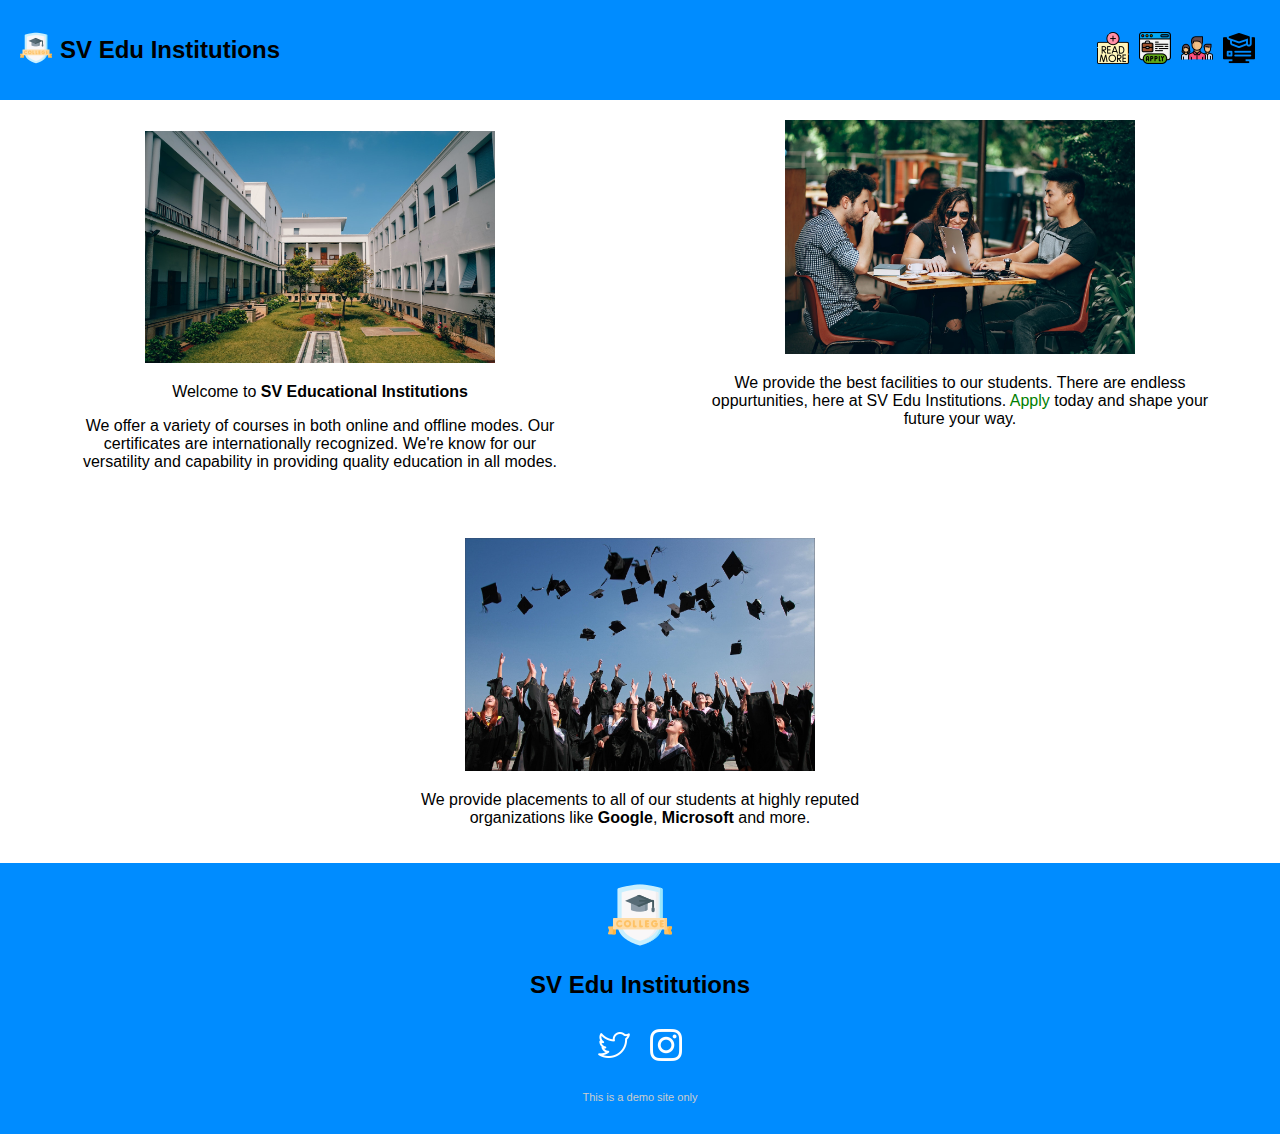
<file: index.html>
<!DOCTYPE html>
<html lang="en">
<head>
    <meta charset="UTF-8">
    <meta http-equiv="X-UA-Compatible" content="IE=edge">
    <meta name="viewport" content="width=device-width, initial-scale=1.0">
    <link rel="stylesheet" href="css/index.css">
    <title>SV Edu Institutions</title>
</head>
<body>

<header>
    <div id="inst-name">
        <a href="#"><img src="css/images/icons/college.png" alt=""></a>
        <h1>SV&nbsp;Edu Institutions</h1>
    </div>
    <div id="icons">
        <a href="about.html"><img src="css/images/icons/read-more.png" alt=""></a>
        <a href="apply.html"><img src="css/images/icons/apply.png" alt=""></a>
        <a href="founders.html"><img src="css/images/icons/founders.png" alt=""></a>
        <a href="courses.html"><img src="css/images/icons/courses.png" alt=""></a>
    </div>
</header>

<main>
    <section id="one">
        <img src="css/images/college.jpg" alt="">
        <p>Welcome to <span>SV Educational Institutions</span></p>
        <p>We offer a variety of courses in both online and offline modes. Our certificates are internationally recognized. We're know for our versatility and capability in providing quality education in all modes.</p>
    </section>
    <section id="two">
        <img src="css/images/college-life.jpg" alt="">
        <p>We provide the best facilities to our students. There are endless oppurtunities, here at SV Edu Institutions. <a href="apply.html">Apply</a> today and shape your future your way.</p><br><br><br>
    </section>
    <section id="three">
        <img src="css/images/placements.jpg" alt="">
        <p>We provide placements to all of our students at highly reputed organizations like <strong>Google</strong>, <strong>Microsoft</strong> and more.</p>
    </section>
</main>

<footer>
    <a href="#"><img src="css/images/icons/college.png" alt=""></a>
    <h2>SV Edu Institutions</h2>
    <ul>
        <li><a href="https://twitter.com/Suryachandrav05" target="_blank"><img src="css/images/icons/twitter-white.png" alt="twitter"></a></li>
        <li><a href="https://www.instagram.com/s.r.k_._._2003/" target="_blank"><img src="css/images/icons/instagram-white.png" alt="instagram"></a></li>
    </ul>
    <p>This is a demo site only</p>
</footer>

</body>
</html>
</file>
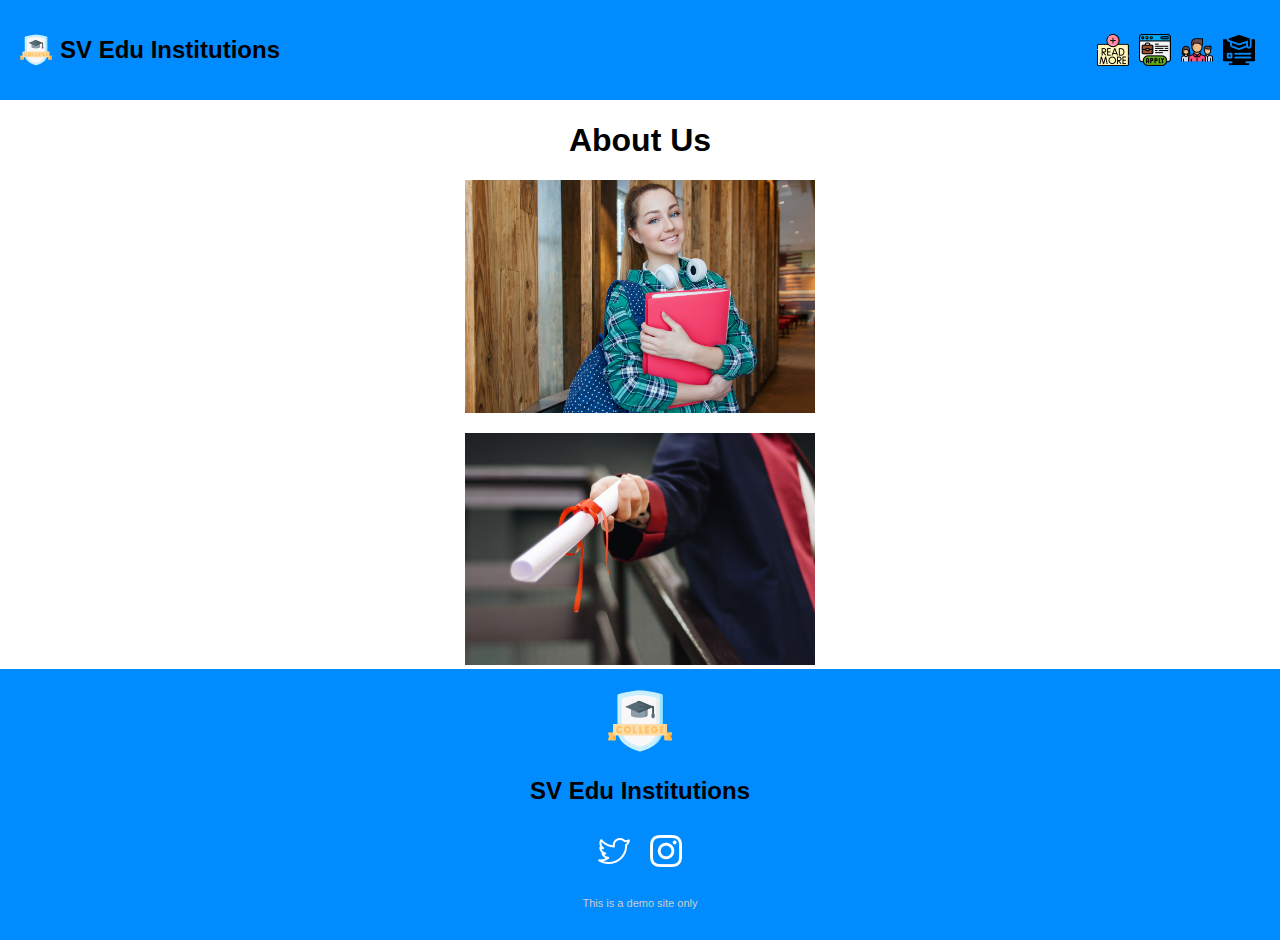
<file: about.html>
<!DOCTYPE html>
<html lang="en">
<head>
    <meta charset="UTF-8">
    <meta http-equiv="X-UA-Compatible" content="IE=edge">
    <meta name="viewport" content="width=device-width, initial-scale=1.0">
    <link rel="stylesheet" href="css/about.css">
    <title>About</title>
</head>
<body>

<header>
    <div id="inst-name">
        <img src="css/images/icons/college.png" alt="">
        <h1>SV&nbsp;Edu Institutions</h1>
    </div>
    <div id="icons">
        <img src="css/images/icons/read-more.png" alt="">
        <img src="css/images/icons/apply.png" alt="">
        <img src="css/images/icons/founders.png" alt="">
        <img src="css/images/icons/courses.png" alt="">
    </div>
</header>
    
<main>
    <h1>About Us</h1>
    <img src="css/images/college-student.jpg" alt=""><!-- Starting Image -->
    <p>
        <!-- Add the description here -->
    </p>
    <img src="css/images/degrre.jpg" alt=""><!-- Closing image -->
</main>

<footer>
    <img src="css/images/icons/college.png" alt="">
    <h2>SV Edu Institutions</h2>
    <ul>
        <li><a href="https://twitter.com/Suryachandrav05" target="_blank"><img src="css/images/icons/twitter-white.png" alt="twitter"></a></li>
        <li><a href="https://www.instagram.com/s.r.k_._._2003/" target="_blank"><img src="css/images/icons/instagram-white.png" alt="instagram"></a></li>
    </ul>
    <p>This is a demo site only</p>
</footer>

</body>
</html>
</file>
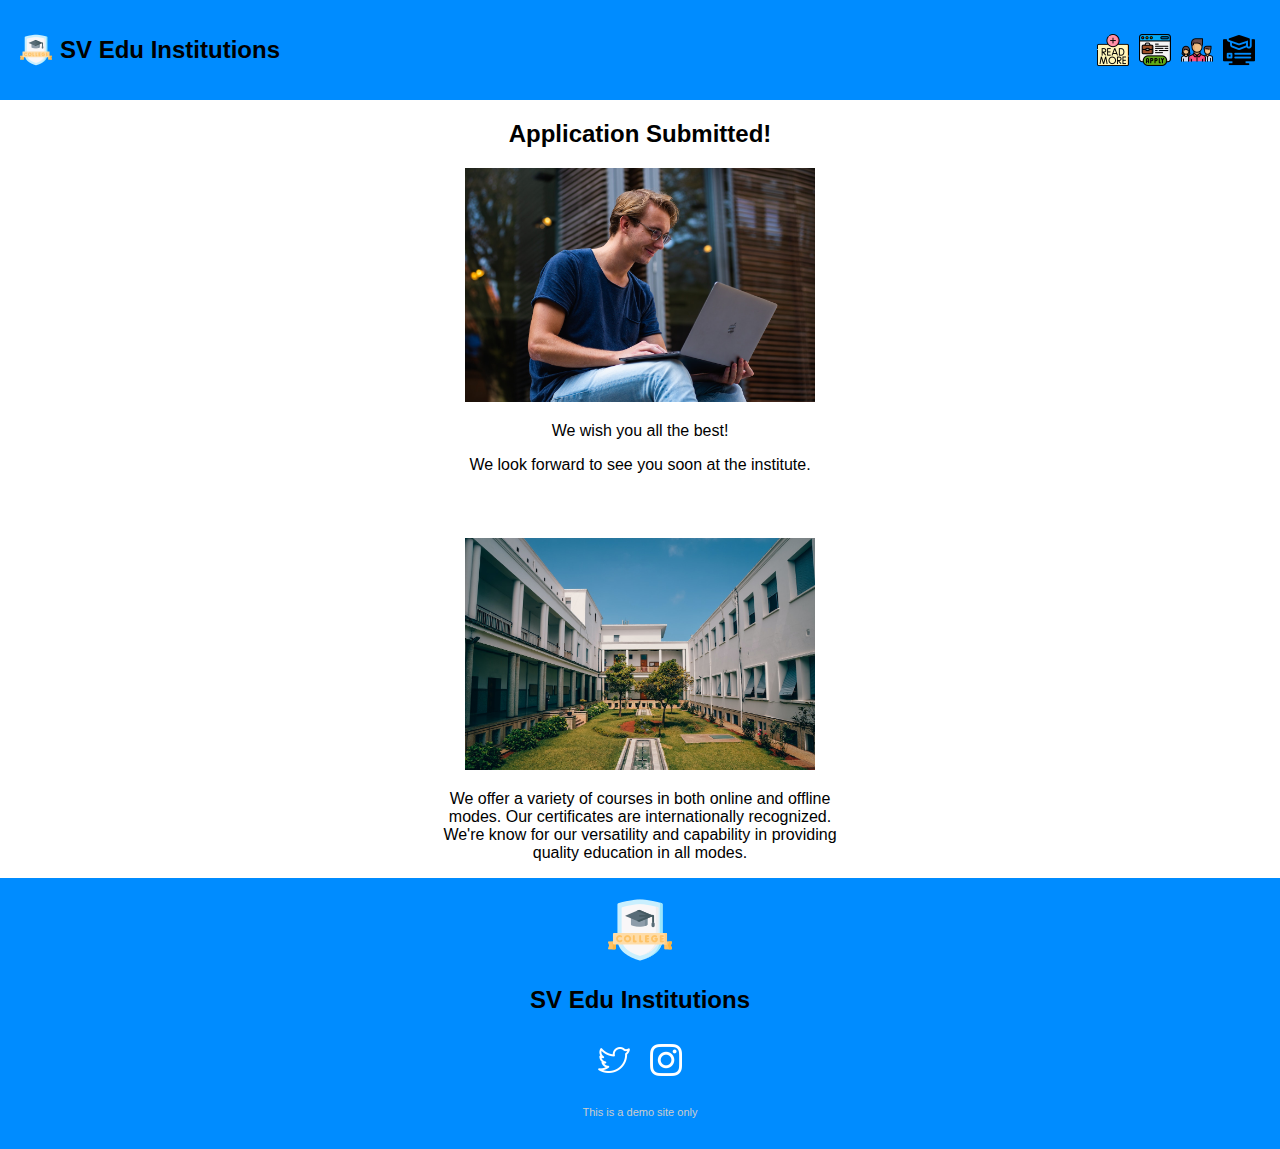
<file: apply-land.html>
<!DOCTYPE html>
<html lang="en">
<head>
    <meta charset="UTF-8">
    <meta http-equiv="X-UA-Compatible" content="IE=edge">
    <meta name="viewport" content="width=device-width, initial-scale=1.0">
    <link rel="stylesheet" href="css/apply-land.css">
    <title>Application Complete</title>
</head>
<body>

<header>
    <div id="inst-name">
        <img src="css/images/icons/college.png" alt="">
        <h1>SV&nbsp;Edu Institutions</h1>
    </div>
    <div id="icons">
        <img src="css/images/icons/read-more.png" alt="">
        <img src="css/images/icons/apply.png" alt="">
        <img src="css/images/icons/founders.png" alt="">
        <img src="css/images/icons/courses.png" alt="">
    </div>
</header>
    
<main>
    <h2>Application Submitted!</h2>
    <section id="one">
        <img src="css/images/apply.jpg" alt="">
        <p>We wish you all the best!</p>
        <p>We look forward to see you soon at the institute.</p>
    </section>
    <section id="two">
        <img src="css/images/college.jpg" alt="">
        <p>We offer a variety of courses in both online and offline modes. Our certificates are internationally recognized. We're know for our versatility and capability in providing quality education in all modes.</p>
    </section>
</main>

<footer>
    <img src="css/images/icons/college.png" alt="">
    <h2>SV Edu Institutions</h2>
    <ul>
        <li><a href="https://twitter.com/Suryachandrav05" target="_blank"><img src="css/images/icons/twitter-white.png" alt="twitter"></a></li>
        <li><a href="https://www.instagram.com/s.r.k_._._2003/" target="_blank"><img src="css/images/icons/instagram-white.png" alt="instagram"></a></li>
    </ul>
    <p>This is a demo site only</p>
</footer>

</body>
</html>
</file>
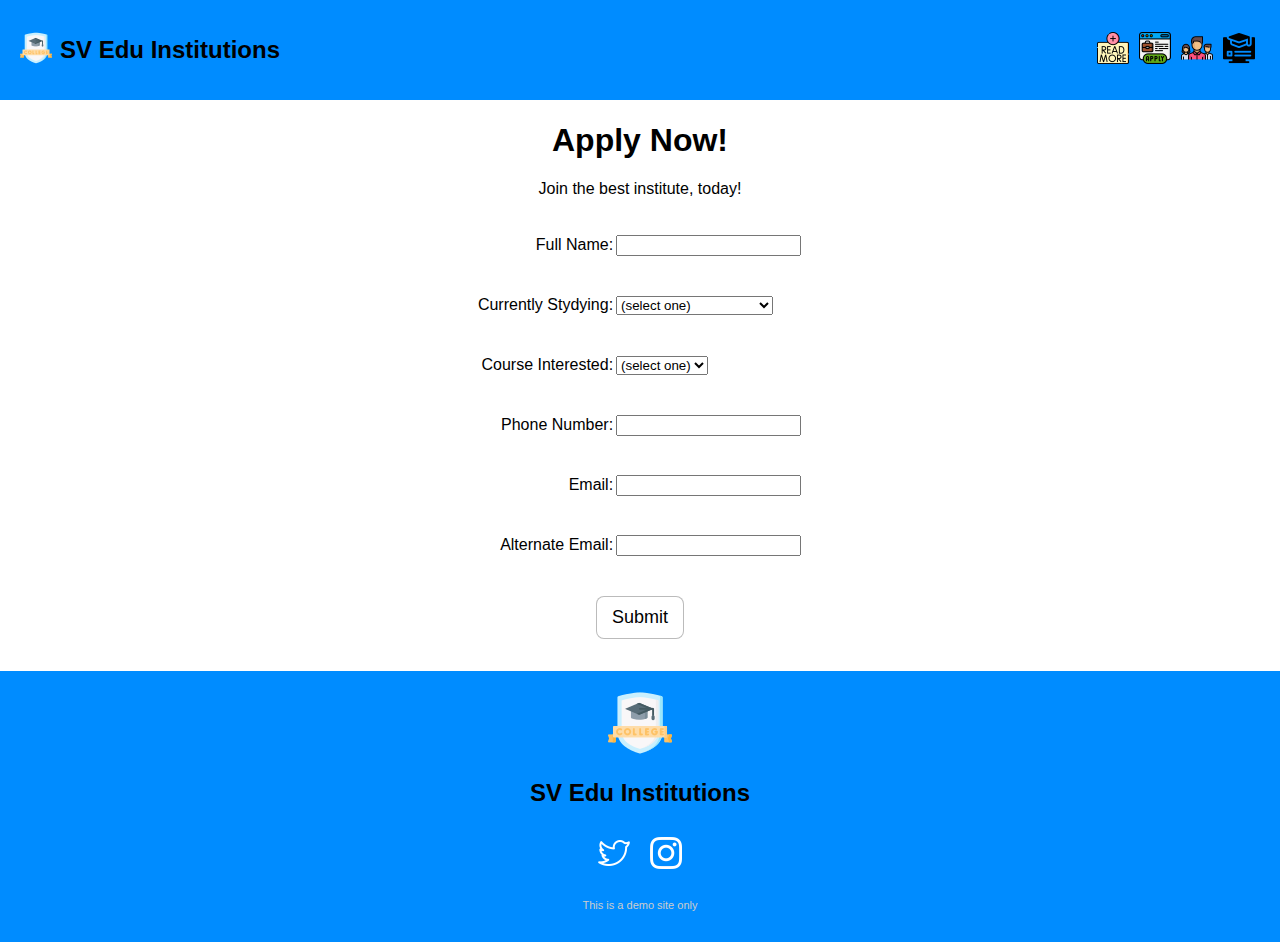
<file: apply.html>
<!DOCTYPE html>
<html lang="en">
<head>
    <meta charset="UTF-8">
    <meta http-equiv="X-UA-Compatible" content="IE=edge">
    <meta name="viewport" content="width=device-width, initial-scale=1.0">
    <link rel="stylesheet" href="css/apply.css">
    <title>Apply!</title>
</head>
<body>

<header>
    <div id="inst-name">
        <a href="index.html"><img src="css/images/icons/college.png" alt=""></a>
        <h1>SV&nbsp;Edu Institutions</h1>
    </div>
    <div id="icons">
        <a href="about.html"><img src="css/images/icons/read-more.png" alt=""></a>
        <a href="apply.html"><img src="css/images/icons/apply.png" alt=""></a>
        <a href="founders.html"><img src="css/images/icons/founders.png" alt=""></a>
        <a href="courses.html"><img src="css/images/icons/courses.png" alt=""></a>
    </div>
</header>
    
<main>
    <h1>Apply Now!</h1>
    <p>Join the best institute, today!</p>
<form action="apply-land.html">
<table>
    <tr>
        <td><label for="">Full Name:</label></td>
        <td><input type="text"></td>
    </tr>
    <tr>
        <td><label for="">Currently Stydying:</label></td>
        <td><select name="class" id="">
            <option value="option">(select one)</option>
            <option value="12th">12th Grade</option>
            <option value="1st">1st year BTech/similar</option>
            <option value="2nd">2nd year BTech/similar</option>
        </select>
        </td>
    </tr>
    <tr>
        <td><label for="">Course Interested:</label></td>
        <td>
            <select name="course" id="">
                <option value="">(select one)</option>
                <option value="">CSE</option>
                <option value="">ME</option>
                <option value="">ECE</option>
                <option value="">EEE</option>
                <option value="">IT</option>
                <option value="">CIVIL</option>
            </select>
        </td>
    </tr>
    <tr>
        <td><label for="">Phone Number:</label></td>
        <td><input type="tel"></td>
    </tr>
    <tr>
        <td><label for="email">Email:</label></td>
        <td><input type="email"></td>
    </tr>
    <tr>
        <td><label for="email">Alternate Email:</label></td>
        <td><input type="email"></td>
    </tr>
    <tr>
        <td colspan="2" id="button"><button>Submit</button></td>
    </tr>
</table>
</form>
</main>

<footer>
    <a href="index.html"><img src="css/images/icons/college.png" alt=""></a>
    <h2>SV Edu Institutions</h2>
    <ul>
        <li><a href="https://twitter.com/Suryachandrav05" target="_blank"><img src="css/images/icons/twitter-white.png" alt="twitter"></a></li>
        <li><a href="https://www.instagram.com/s.r.k_._._2003/" target="_blank"><img src="css/images/icons/instagram-white.png" alt="instagram"></a></li>
    </ul>
    <p>This is a demo site only</p>
</footer>

</body>
</html>
</file>
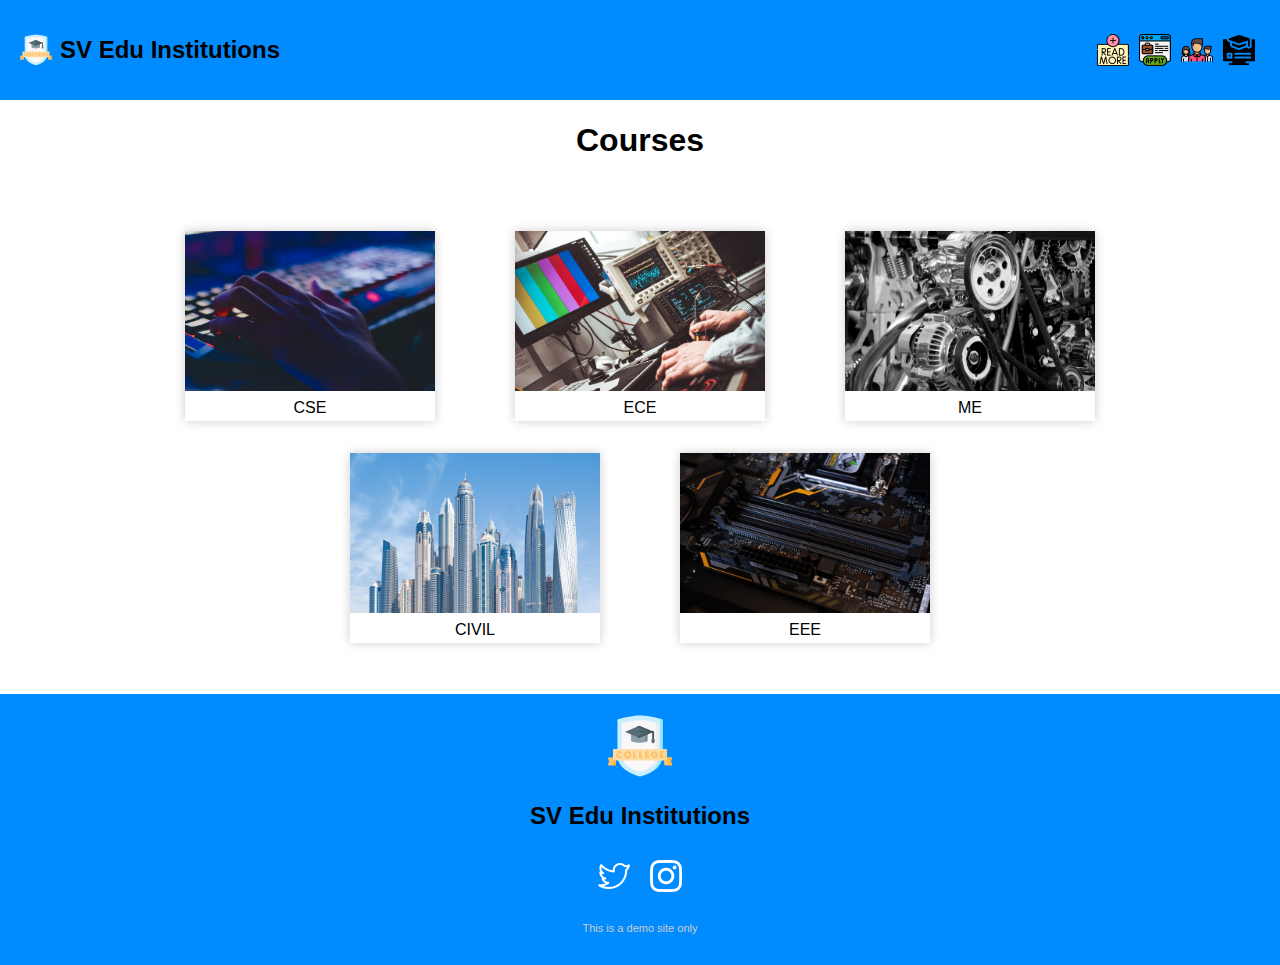
<file: courses.html>
<!DOCTYPE html>
<html lang="en">
<head>
    <meta charset="UTF-8">
    <meta http-equiv="X-UA-Compatible" content="IE=edge">
    <meta name="viewport" content="width=device-width, initial-scale=1.0">
    <link rel="stylesheet" href="css/courses.css">
    <title>Courses Offered</title>
</head>
<body>

<header>
    <div id="inst-name">
        <img src="css/images/icons/college.png" alt="">
        <h1>SV&nbsp;Edu Institutions</h1>
    </div>
    <div id="icons">
        <img src="css/images/icons/read-more.png" alt="">
        <img src="css/images/icons/apply.png" alt="">
        <img src="css/images/icons/founders.png" alt="">
        <img src="css/images/icons/courses.png" alt="">
    </div>
</header>
    
<h1 id="heading">Courses</h1>
<main>
    <figure>
        <img src="css/images/courses/cse.jpg" alt="">
        <figcaption>CSE</figcaption>
    </figure>
    <figure>
        <img src="css/images/courses/ece.jpg" alt="">
        <figcaption>ECE</figcaption>
    </figure>
    <figure>
        <img src="css/images/courses/me.jpg" alt="">
        <figcaption>ME</figcaption>
    </figure>
    <figure>
        <img src="css/images/courses/civil.jpg" alt="">
        <figcaption>CIVIL</figcaption>
    </figure>
    <figure>
        <img src="css/images/courses/eee.jpg" alt="">
        <figcaption>EEE</figcaption>
    </figure>
</main>

<footer>
    <img src="css/images/icons/college.png" alt="">
    <h2>SV Edu Institutions</h2>
    <ul>
        <li><a href="https://twitter.com/Suryachandrav05" target="_blank"><img src="css/images/icons/twitter-white.png" alt="twitter"></a></li>
        <li><a href="https://www.instagram.com/s.r.k_._._2003/" target="_blank"><img src="css/images/icons/instagram-white.png" alt="instagram"></a></li>
    </ul>
    <p>This is a demo site only</p>
</footer>

</body>
</html>
</file>
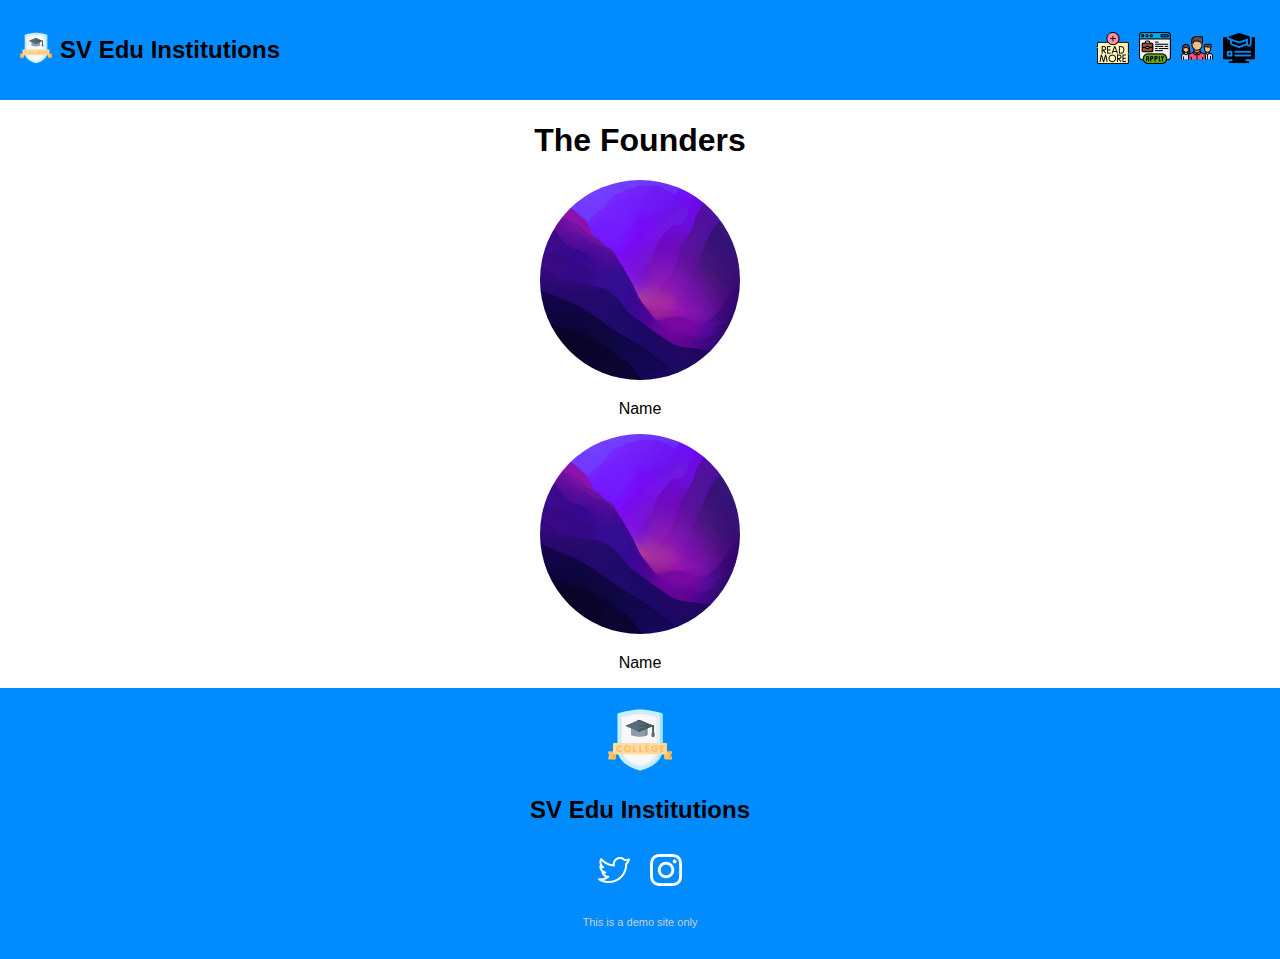
<file: founders.html>
<!DOCTYPE html>
<html lang="en">
<head>
    <meta charset="UTF-8">
    <meta http-equiv="X-UA-Compatible" content="IE=edge">
    <meta name="viewport" content="width=device-width, initial-scale=1.0">
    <link rel="stylesheet" href="css/founders.css">
    <title>SV Founders</title>
</head>
<body>

<header>
    <div id="inst-name">
        <a href="index.html"><img src="css/images/icons/college.png" alt=""></a>
        <h1>SV&nbsp;Edu Institutions</h1>
    </div>
    <div id="icons">
        <a href="about.html"><img src="css/images/icons/read-more.png" alt=""></a>
        <a href="apply.html"><img src="css/images/icons/apply.png" alt=""></a>
        <a href="founders.html"><img src="css/images/icons/founders.png" alt=""></a>
        <a href="courses.html"><img src="css/images/icons/courses.png" alt=""></a>
    </div>
</header>
    
<main>
    <h1>The Founders</h1>
    <section>
        <img src="css/images/sample.jpeg" alt=""><!--Change src with your picture-->
        <p>Name</p><!--Add your name here-->
        <p>
            <!--Add your description-->
        </p>
    </section>
    <section>
        <img src="css/images/sample.jpeg" alt=""><!--Change src with your picture-->
        
        <p>Name</p><!--Add your name here-->
        <p>
            <!--Add your description-->
        </p>
    </section>
</main>

<footer>
    <a href="index.html"><img src="css/images/icons/college.png" alt=""></a>
    <h2>SV Edu Institutions</h2>
    <ul>
        <li><a href="https://twitter.com/Suryachandrav05" target="_blank"><img src="css/images/icons/twitter-white.png" alt="twitter"></a></li>
        <li><a href="https://www.instagram.com/s.r.k_._._2003/" target="_blank"><img src="css/images/icons/instagram-white.png" alt="instagram"></a></li>
    </ul>
    <p>This is a demo site only</p>
</footer>

</body>
</html>
</file>
<file: css/index.css>
body {
    margin: 0;
    font-family: Verdana, Geneva, Tahoma, sans-serif;
}

/* Header */

header {
    display: flex;
    align-items: center;
    justify-content: space-between;
    padding: 20px;
    background-color: rgb(0, 140, 255);
}

#inst-name {
    display: flex;
    justify-content: center;
    align-items: center;
    flex-wrap: nowrap;
}

header img {
    width: 32px;
    height: 32px;
}

#inst-name h1 {
    font-size: 24px;
    margin-left: 8px;
}

#icons {
    display: flex;
    justify-content:left;
}

#icons img {
    padding: 5px;
}

#icons img:hover {
    background-color: #00000044;
}

/* Main */

main {
    display: flex;
    justify-content: center;
    align-items: center;
    flex-wrap: wrap;
}

main section {
    margin: 0 auto;
}

p a {
    text-decoration: none;
    color: green;
}

#one, #two, #three {
    padding: 20px;
    max-width: 500px;
    text-align: center;
}

#one img, #two img, #three img {
    width: 350px;
}

#one p span {
    font-weight: 700;
}

/* Footer */

footer {
    text-align: center;
    background-color: rgb(0, 140, 255);
    padding: 20px;
}

footer ul {
    padding: 0;
    display: flex;
    justify-content: center;
}

footer ul li {
    list-style: none;
}

footer ul li a img {
    width: 32px;
    padding: 10px;
}

footer ul li a img:hover {
    background-color: #00000044;
}

footer p {
    font-size: 11px;
    color: rgb(204, 204, 204);
}
</file>
<file: css/about.css>
body {
    margin: 0;
    font-family: Verdana, Geneva, Tahoma, sans-serif;
}

/* Header */

header {
    display: flex;
    align-items: center;
    justify-content: space-between;
    padding: 20px;
    background-color: rgb(0, 140, 255);
}

#inst-name {
    display: flex;
    justify-content: center;
    align-items: center;
    flex-wrap: nowrap;
}

header img {
    width: 32px;
    height: 32px;
}

#inst-name h1 {
    font-size: 24px;
    margin-left: 8px;
}

#icons {
    display: flex;
    justify-content:left;
}

#icons img {
    padding: 5px;
}

#icons img:hover {
    background-color: #00000044;
}

/* Main */

main {
    text-align: center;
}

main img {
    width: 350px;
}

/* Footer */

footer {
    text-align: center;
    background-color: rgb(0, 140, 255);
    padding: 20px;
}

footer ul {
    padding: 0;
    display: flex;
    justify-content: center;
}

footer ul li {
    list-style: none;
}

footer ul li a img {
    width: 32px;
    padding: 10px;
}

footer ul li a img:hover {
    background-color: #00000044;
}

footer p {
    font-size: 11px;
    color: rgb(204, 204, 204);
}
</file>
<file: css/apply-land.css>
body {
    margin: 0;
    font-family: Verdana, Geneva, Tahoma, sans-serif;
}

/* Header */

header {
    display: flex;
    align-items: center;
    justify-content: space-between;
    padding: 20px;
    background-color: rgb(0, 140, 255);
}

#inst-name {
    display: flex;
    justify-content: center;
    align-items: center;
    flex-wrap: nowrap;
}

header img {
    width: 32px;
    height: 32px;
}

#inst-name h1 {
    font-size: 24px;
    margin-left: 8px;
}

#icons {
    display: flex;
    justify-content:left;
}

#icons img {
    padding: 5px;
}

#icons img:hover {
    background-color: #00000044;
}

/* Main */

main {
    text-align: center;
}

#one, #two {
    max-width: 400px;
    margin-left: auto;
    margin-right: auto;
}

#one img, #two img {
    width: 350px;
}

#two {
    margin-top: 4em;
}

/* Footer */

footer {
    text-align: center;
    background-color: rgb(0, 140, 255);
    padding: 20px;
}

footer ul {
    padding: 0;
    display: flex;
    justify-content: center;
}

footer ul li {
    list-style: none;
}

footer ul li a img {
    width: 32px;
    padding: 10px;
}

footer ul li a img:hover {
    background-color: #00000044;
}

footer p {
    font-size: 11px;
    color: rgb(204, 204, 204);
}
</file>
<file: css/apply.css>
body {
    margin: 0;
    font-family: Verdana, Geneva, Tahoma, sans-serif;
}

/* Header */

header {
    display: flex;
    align-items: center;
    justify-content: space-between;
    padding: 20px;
    background-color: rgb(0, 140, 255);
}

#inst-name {
    display: flex;
    justify-content: center;
    align-items: center;
    flex-wrap: nowrap;
}

header img {
    width: 32px;
    height: 32px;
}

#inst-name h1 {
    font-size: 24px;
    margin-left: 8px;
}

#icons {
    display: flex;
    justify-content:left;
}

#icons img {
    padding: 5px;
}

#icons img:hover {
    background-color: #00000044;
}

/* Main */

main h1, main p {
    text-align: center;
}

main form {
    width: fit-content;
    max-width: 400px;
    margin: 10px auto;
}


table tr td:nth-of-type(odd) {
    padding: 20px 0;
    text-align: right;
}

#button {
    text-align: center;
}

#button button {
    padding: 10px 15px;
    font-size: 18px;
    background-color: white;
    border: 1px solid #00000044;
    border-radius: 8px;
}

/* Footer */

footer {
    text-align: center;
    background-color: rgb(0, 140, 255);
    padding: 20px;
}

footer ul {
    padding: 0;
    display: flex;
    justify-content: center;
}

footer ul li {
    list-style: none;
}

footer ul li a img {
    width: 32px;
    padding: 10px;
}

footer ul li a img:hover {
    background-color: #00000044;
}

footer p {
    font-size: 11px;
    color: rgb(204, 204, 204);
}
</file>
<file: css/courses.css>
body {
    margin: 0;
    font-family: Verdana, Geneva, Tahoma, sans-serif;
}

/* Header */

header {
    display: flex;
    align-items: center;
    justify-content: space-between;
    padding: 20px;
    background-color: rgb(0, 140, 255);
}

#inst-name {
    display: flex;
    justify-content: center;
    align-items: center;
    flex-wrap: nowrap;
}

header img {
    width: 32px;
    height: 32px;
}

#inst-name h1 {
    font-size: 24px;
    margin-left: 8px;
}

#icons {
    display: flex;
    justify-content:left;
}

#icons img {
    padding: 5px;
}

#icons img:hover {
    background-color: #00000044;
}

#heading {
    text-align: center;
}

/* Main */

main {
    padding: 35px 0;
    display: flex;
    justify-content: center;
    flex-wrap: wrap;
}

figure {
    box-shadow: 0 0 10px #00000033;
}

figure img {
    width: 250px;
    height: 160px;
}

figcaption {
    padding: 4px;
    text-align: center;
}

/* Footer */

footer {
    text-align: center;
    background-color: rgb(0, 140, 255);
    padding: 20px;
}

footer ul {
    padding: 0;
    display: flex;
    justify-content: center;
}

footer ul li {
    list-style: none;
}

footer ul li a img {
    width: 32px;
    padding: 10px;
}

footer ul li a img:hover {
    background-color: #00000044;
}

footer p {
    font-size: 11px;
    color: rgb(204, 204, 204);
}
</file>
<file: css/founders.css>
body {
    margin: 0;
    font-family: Verdana, Geneva, Tahoma, sans-serif;
}

/* Header */

header {
    display: flex;
    align-items: center;
    justify-content: space-between;
    padding: 20px;
    background-color: rgb(0, 140, 255);
}

#inst-name {
    display: flex;
    justify-content: center;
    align-items: center;
    flex-wrap: nowrap;
}

header img {
    width: 32px;
    height: 32px;
}

#inst-name h1 {
    font-size: 24px;
    margin-left: 8px;
}

#icons {
    display: flex;
    justify-content:left;
}

#icons img {
    padding: 5px;
}

#icons img:hover {
    background-color: #00000044;
}

/* Main */

main {
    text-align: center;
}

section {
    max-width: 450px;
    margin-left: auto;
    margin-right: auto;
}

section img {
    width: 200px;
    border-radius: 100px;
}

/* Footer */

footer {
    text-align: center;
    background-color: rgb(0, 140, 255);
    padding: 20px;
}

footer ul {
    padding: 0;
    display: flex;
    justify-content: center;
}

footer ul li {
    list-style: none;
}

footer ul li a img {
    width: 32px;
    padding: 10px;
}

footer ul li a img:hover {
    background-color: #00000044;
}

footer p {
    font-size: 11px;
    color: rgb(204, 204, 204);
}
</file>
